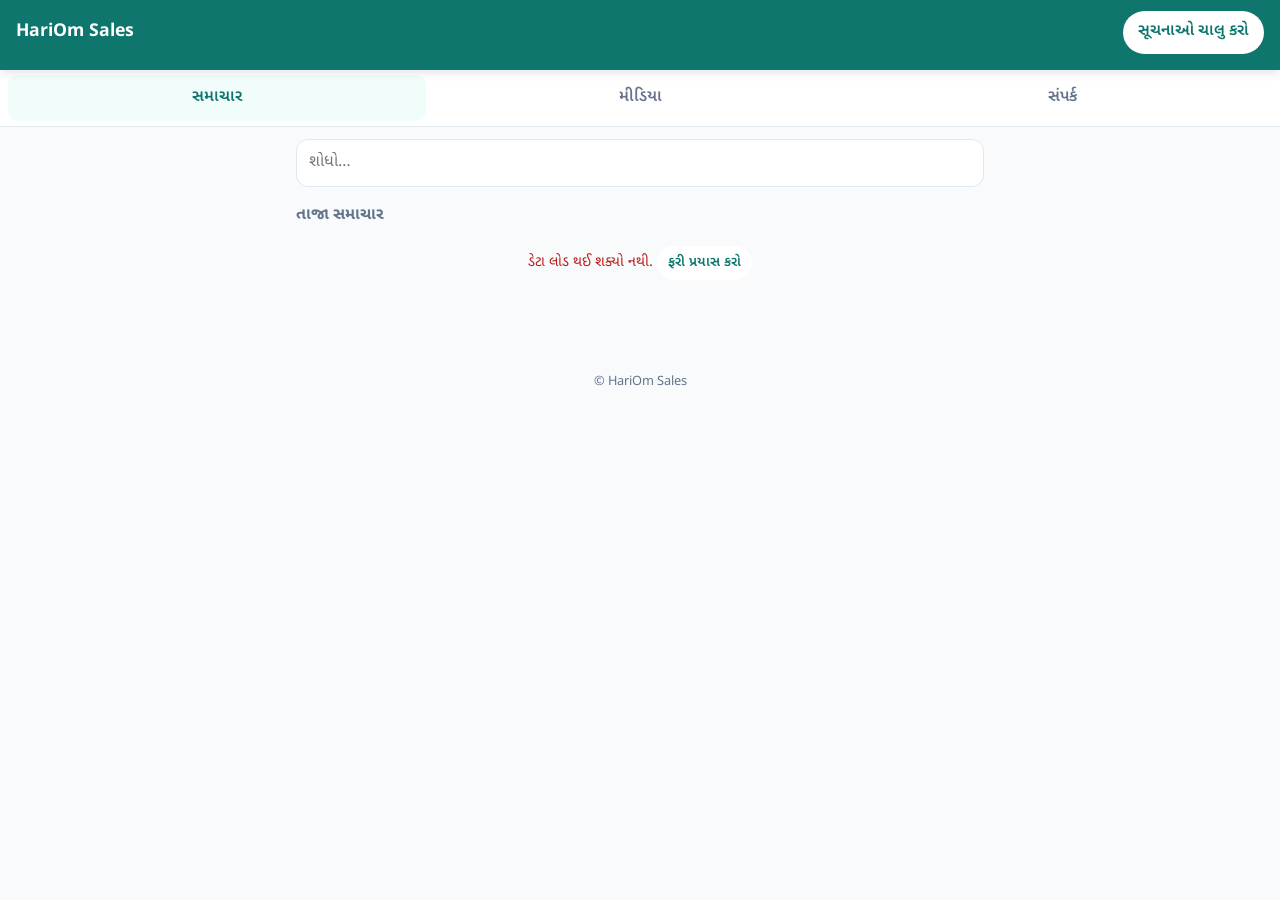
<file: index.html>
<!DOCTYPE html>
<html lang="gu">
<head>
<meta charset="utf-8" />
<meta name="viewport" content="width=device-width, initial-scale=1, viewport-fit=cover" />
<meta name="theme-color" content="#0f766e" />
<title>જામનગર એટલે જામનગર — સમાચાર અને સૂચનાઓ</title>
<meta name="description" content="HariOm Sales ની તાજી સૂચનાઓ, પ્રસંગો, ફોટા અને વિડીયો." />

<link rel="manifest" href="manifest.json" />
<link rel="icon" href="icons/icon-192.png" />
<link rel="apple-touch-icon" href="icons/icon-192.png" />
<link rel="stylesheet" href="style.css?v=1.0.0" />

<script src="config.js?v=1.0.0"></script>
<script src="https://cdn.onesignal.com/sdks/web/v16/OneSignalSDK.page.js" defer></script>
<script src="app.js?v=1.0.8" defer></script>

<!-- Gujarati webfont -->
<link rel="preconnect" href="https://fonts.googleapis.com" />
<link rel="preconnect" href="https://fonts.gstatic.com" crossorigin />
<link href="https://fonts.googleapis.com/css2?family=Noto+Sans+Gujarati:wght@400;600;700&display=swap" rel="stylesheet" />

</head>
<body>

<header class="topbar">
  <div class="topbar-row">
    <h1 class="brand">HariOm&nbsp;Sales</h1>
    <button id="btn-subscribe" class="btn btn-sub" type="button">
      <span id="sub-label">સૂચનાઓ ચાલુ કરો</span>
    </button>
  </div>
  <p id="sub-state" class="sub-state" role="status" aria-live="polite"></p>
</header>

<!-- Blocked-permission banner (§8.2) -->
<div id="blocked-banner" class="banner banner-warn" hidden>
  <strong>સૂચનાઓ બ્લોક કરેલી છે.</strong>
  <span>Chrome માં ⋮ → Site settings → Notifications → Allow કરો, પછી પેજ રીફ્રેશ કરો.</span>
</div>

<nav class="tabs" role="tablist">
  <button class="tab is-active" role="tab" data-tab="feed"    aria-selected="true">સમાચાર</button>
  <button class="tab"           role="tab" data-tab="media"   aria-selected="false">મીડિયા</button>
  <button class="tab"           role="tab" data-tab="contact" aria-selected="false">સંપર્ક</button>
</nav>

<main class="wrap">

  <!-- ================= FEED TAB ================= -->
  <section id="tab-feed" class="tabpanel" role="tabpanel">

    <!-- Upcoming events (§8.6) — hidden when empty -->
    <section id="events-section" class="card-soft" hidden>
      <h2 class="h2">આવનારા પ્રસંગો</h2>
      <div id="events-list" class="events-list"></div>
    </section>

    <div class="search-row">
      <input id="search" class="input" type="search" inputmode="search"
             placeholder="શોધો…" aria-label="સમાચાર શોધો" />
      <button id="search-clear" class="btn btn-ghost" type="button" hidden>સાફ કરો</button>
    </div>

    <!-- Starred pins (§8.4) -->
    <section id="starred-section" hidden>
      <h2 class="h2">પિન કરેલા</h2>
      <div id="starred-list"></div>
    </section>

    <h2 class="h2" id="feed-heading">તાજા સમાચાર</h2>
    <div id="feed-list"></div>

    <div id="feed-skeleton" class="skeleton-wrap" hidden>
      <div class="skeleton"></div><div class="skeleton"></div><div class="skeleton"></div>
    </div>

    <p id="feed-empty"  class="state-msg" hidden>અત્યારે કોઈ સમાચાર નથી.</p>
    <div id="feed-error" class="state-msg state-err" hidden>
      <span>ડેટા લોડ થઈ શક્યો નથી.</span>
      <button id="feed-retry" class="btn btn-small" type="button">ફરી પ્રયાસ કરો</button>
    </div>
    <p id="feed-end" class="state-msg" hidden>બસ, આટલું જ.</p>

    <!-- Infinite-scroll sentinel -->
    <div id="sentinel" aria-hidden="true"></div>
  </section>

  <!-- ================= MEDIA TAB ================= -->
  <section id="tab-media" class="tabpanel" role="tabpanel" hidden>
    <h2 class="h2">વિડીયો</h2>
    <ul id="videos-list" class="videos-list"></ul>
    <p id="videos-empty" class="state-msg" hidden>કોઈ વિડીયો નથી.</p>

    <h2 class="h2">ફોટા</h2>
    <div id="photos-grid" class="photo-grid"></div>
    <p id="photos-empty" class="state-msg" hidden>કોઈ ફોટો નથી.</p>
    <button id="photos-more" class="btn btn-ghost btn-block" type="button" hidden>વધુ ફોટા</button>
  </section>

  <!-- ================= CONTACT TAB ================= -->
  <section id="tab-contact" class="tabpanel" role="tabpanel" hidden>
    <h2 class="h2">અમારો સંપર્ક કરો</h2>
    <form id="contact-form" class="form" novalidate>
      <label class="lbl" for="c-name">નામ *</label>
      <input id="c-name" class="input" name="name" maxlength="80" required />

      <label class="lbl" for="c-mobile">મોબાઇલ (10 અંક) *</label>
      <input id="c-mobile" class="input" name="mobile" inputmode="tel"
             maxlength="18" placeholder="+91 98765 43210" required />

      <label class="lbl" for="c-email">ઈ-મેલ *</label>
      <input id="c-email" class="input" name="email" type="email" maxlength="120" required />

      <label class="lbl" for="c-message">સંદેશ *</label>
      <textarea id="c-message" class="input" name="message" rows="5" maxlength="2000" required></textarea>

      <label class="lbl" for="c-captcha">
        ચકાસણી: <span id="captcha-q">લોડ થાય છે…</span>
      </label>
      <div class="row">
        <input id="c-captcha" class="input" name="captcha" inputmode="numeric" maxlength="6" required />
        <button id="captcha-refresh" class="btn btn-ghost" type="button" title="નવો પ્રશ્ન">↻</button>
      </div>

      <button id="contact-submit" class="btn btn-primary btn-block" type="submit">મોકલો</button>
      <p id="contact-msg" class="state-msg" role="status" aria-live="polite" hidden></p>
    </form>
  </section>

</main>

<footer class="footer">
  <p>© HariOm Sales</p>
</footer>

<!-- Custom subscribe prompt (never the raw browser prompt) -->
<div id="prompt-modal" class="modal" hidden>
  <div class="modal-box" role="dialog" aria-modal="true" aria-labelledby="pm-title">
    <h3 id="pm-title">સૂચનાઓ મેળવવી છે?</h3>
    <p>નવા સમાચાર અને ઓફર તરત જ તમારા ફોન પર મળશે.</p>
    <div class="modal-actions">
      <button id="pm-no"  class="btn btn-ghost" type="button">પછી</button>
      <button id="pm-yes" class="btn btn-primary" type="button">હા, ચાલુ કરો</button>
    </div>
  </div>
</div>

<div id="toast" class="toast" role="status" aria-live="polite" hidden></div>

</body>
</html>
</file>
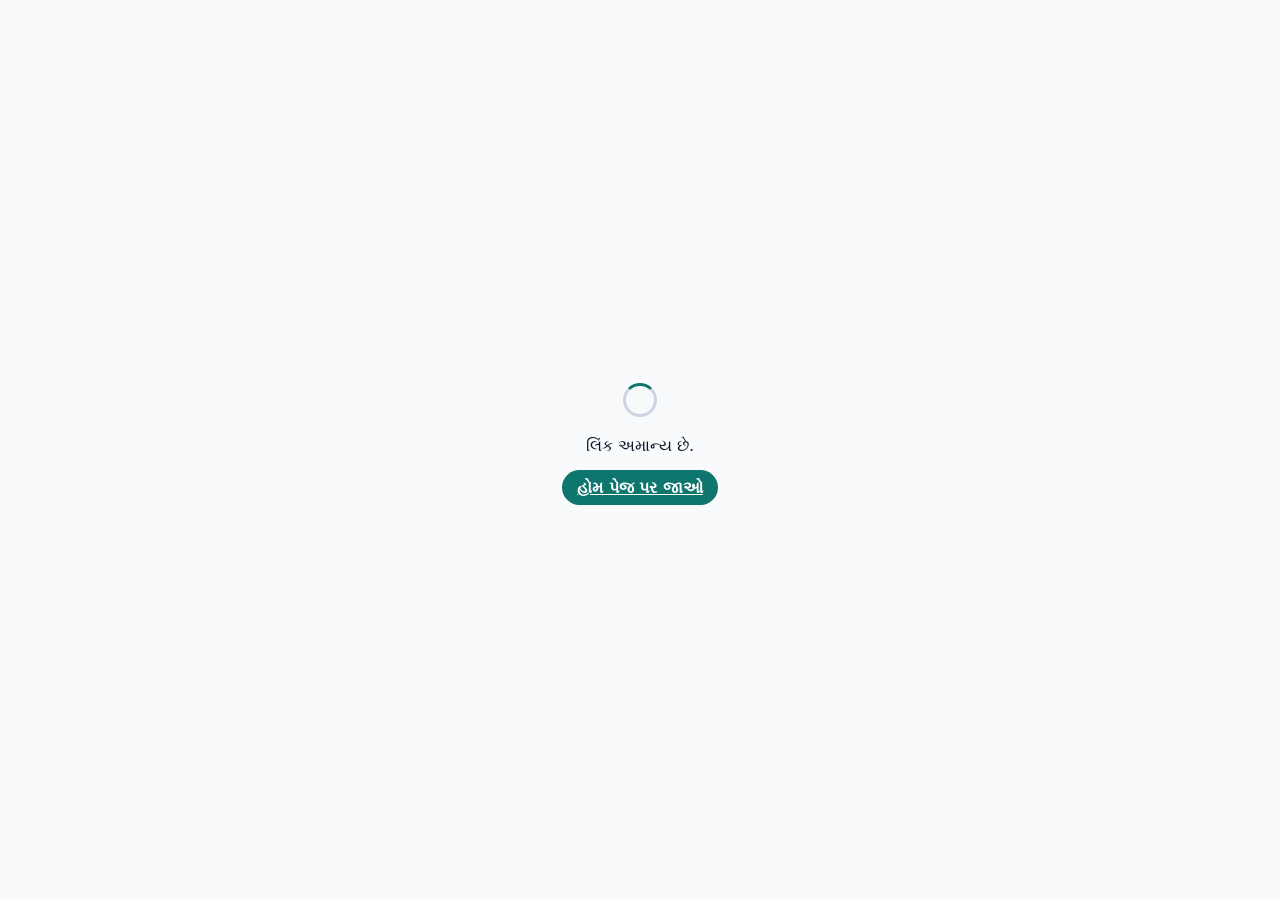
<file: go.html>
<!DOCTYPE html>
<html lang="gu">
<head>
<meta charset="utf-8" />
<meta name="viewport" content="width=device-width, initial-scale=1" />
<meta name="robots" content="noindex,nofollow" />
<title>ખુલે છે…</title>
<link rel="stylesheet" href="/style.css?v=1.0.0" />
</head>
<body class="go-body">
<div class="go-box">
  <div class="spinner" aria-hidden="true"></div>
  <p id="go-msg">લિંક ખુલે છે…</p>
  <p id="go-fallback" hidden><a id="go-link" class="btn btn-primary" href="/">હોમ પેજ પર જાઓ</a></p>
</div>

<script src="/config.js?v=1.0.0"></script>
<script>
/* =====================================================================
   D1(a) click interstitial.
   SECURITY: the redirect target comes ONLY from pushup_log_click(), i.e.
   from messages.redirect_url in the DB. Any ?u= parameter is IGNORED so
   this page can never be used as an open redirect.
   ===================================================================== */
(function () {
  var cfg  = window.PUSHUP_CONFIG || {};
  var msgEl = document.getElementById('go-msg');
  var fb    = document.getElementById('go-fallback');

  function fail(text) {
    msgEl.textContent = text;
    fb.hidden = false;
  }

  var id = new URLSearchParams(location.search).get('id') || '';
  var UUID_RE = /^[0-9a-f]{8}-[0-9a-f]{4}-[0-9a-f]{4}-[0-9a-f]{4}-[0-9a-f]{12}$/i;

  if (!UUID_RE.test(id)) { fail('લિંક અમાન્ય છે.'); return; }

  // Hard timeout so a slow network never traps the user here.
  var done = false;
  var timer = setTimeout(function () {
    if (!done) { done = true; location.replace('/'); }
  }, 4000);

  fetch(cfg.SUPABASE_URL + '/rest/v1/rpc/' + cfg.RPC_LOG_CLICK, {
    method: 'POST',
    headers: {
      'apikey': cfg.SUPABASE_ANON_KEY,
      'Authorization': 'Bearer ' + cfg.SUPABASE_ANON_KEY,
      'Content-Type': 'application/json'
    },
    body: JSON.stringify({ p_message_id: id })
  })
  .then(function (r) { return r.ok ? r.json() : null; })
  .then(function (url) {
    if (done) return;
    done = true; clearTimeout(timer);
    if (typeof url === 'string' && /^https?:\/\//i.test(url)) {
      location.replace(url);                 // DB-provided target only
    } else {
      location.replace('/');                 // no redirect_url → home
    }
  })
  .catch(function () {
    if (done) return;
    done = true; clearTimeout(timer);
    location.replace('/');
  });
})();
</script>
</body>
</html>
</file>
<file: style.css>
/* ===== PushUP public styles — mobile-first, Gujarati-friendly ===== */
:root{
  --teal:#0f766e; --teal-d:#115e59; --bg:#f8fafc; --card:#ffffff;
  --ink:#0f172a; --mut:#64748b; --line:#e2e8f0; --warn:#fef3c7;
  --warn-ink:#92400e; --err:#b91c1c; --star:#fffbeb; --r:14px;
}
*{box-sizing:border-box}
html,body{margin:0;padding:0}
body{
  font-family:"Noto Sans Gujarati","Noto Sans",system-ui,-apple-system,"Segoe UI",Roboto,sans-serif;
  background:var(--bg); color:var(--ink); line-height:1.65;
  -webkit-text-size-adjust:100%;
}
h1,h2,h3{margin:0 0 .4rem; line-height:1.4}
a{color:var(--teal)}

/* ---- top bar ---- */
.topbar{
  position:sticky; top:0; z-index:20; background:var(--teal); color:#fff;
  padding:.7rem 1rem calc(.7rem + env(safe-area-inset-top,0));
  box-shadow:0 2px 10px rgba(0,0,0,.12);
}
.topbar-row{display:flex; align-items:center; justify-content:space-between; gap:.6rem}
.brand{font-size:1.1rem; font-weight:700; margin:0}
.sub-state{margin:.35rem 0 0; font-size:.78rem; opacity:.9}

/* ---- buttons ---- */
.btn{
  font:inherit; cursor:pointer; border:0; border-radius:999px;
  padding:.5rem .95rem; background:#fff; color:var(--teal); font-weight:600;
  min-height:40px;
}
.btn:disabled{opacity:.65; cursor:default}
.btn-sub.is-on{background:#ccfbf1; color:var(--teal-d)}
.btn-primary{background:var(--teal); color:#fff}
.btn-ghost{background:transparent; color:var(--teal); border:1px solid var(--line)}
.btn-small{padding:.3rem .7rem; min-height:34px; font-size:.85rem}
.btn-block{display:block; width:100%; margin-top:.8rem; border-radius:var(--r)}

/* ---- banners ---- */
.banner{margin:.6rem 1rem; padding:.7rem .9rem; border-radius:var(--r); font-size:.88rem}
.banner-warn{background:var(--warn); color:var(--warn-ink)}

/* ---- tabs ---- */
.tabs{display:flex; gap:.3rem; background:#fff; border-bottom:1px solid var(--line);
  position:sticky; top:62px; z-index:15; padding:.3rem .5rem}
.tab{flex:1; font:inherit; background:transparent; border:0; cursor:pointer;
  padding:.6rem .3rem; color:var(--mut); font-weight:600; border-radius:10px; min-height:44px}
.tab.is-active{color:var(--teal); background:#f0fdfa}

/* ---- layout ---- */
.wrap{max-width:720px; margin:0 auto; padding:.8rem 1rem 3rem}
.h2{font-size:1rem; color:var(--mut); margin:1.1rem 0 .5rem; font-weight:700}
.card-soft{background:#f0fdfa; border:1px solid #99f6e4; border-radius:var(--r);
  padding:.8rem .9rem; margin-bottom:.8rem}

/* ---- search ---- */
.search-row{display:flex; gap:.5rem; align-items:center}
.input{
  width:100%; font:inherit; padding:.6rem .75rem; border:1px solid var(--line);
  border-radius:12px; background:#fff; color:var(--ink); min-height:44px;
}
.input:focus{outline:2px solid #5eead4; outline-offset:1px}

/* ---- cards ---- */
.card{background:var(--card); border:1px solid var(--line); border-radius:var(--r);
  padding:.85rem .9rem; margin-bottom:.7rem; box-shadow:0 1px 3px rgba(15,23,42,.05)}
.card-star{background:var(--star); border-color:#fde68a}
.card-head{display:flex; gap:.4rem; align-items:flex-start}
.card-title{font-size:1.02rem; font-weight:700}
.card-body{margin:.35rem 0 .5rem; white-space:pre-wrap; overflow-wrap:anywhere}
.card-meta{display:flex; gap:.5rem; align-items:center; font-size:.76rem; color:var(--mut); flex-wrap:wrap}
.chip{background:#e2e8f0; border-radius:999px; padding:.1rem .55rem}
.card-link{display:inline-block; margin-top:.5rem; font-weight:600; text-decoration:none}
.card-actions{display:flex; gap:.5rem; margin-top:.6rem}
.btn-fb{font:inherit; cursor:pointer; background:#f1f5f9; border:1px solid var(--line);
  border-radius:999px; padding:.3rem .8rem; min-height:38px}
.btn-fb.is-on{background:#ccfbf1; border-color:#5eead4; font-weight:700}
.star{font-size:1rem; line-height:1.5}

/* ---- events ---- */
.event + .event{border-top:1px dashed #99f6e4; margin-top:.6rem; padding-top:.6rem}
.event h3{font-size:.98rem}
.event-sub{margin:.1rem 0; color:var(--mut); font-size:.85rem}

/* ---- media ---- */
.videos-list{list-style:none; margin:0; padding:0}
.videos-list li{background:#fff; border:1px solid var(--line); border-radius:12px;
  margin-bottom:.45rem}
.videos-list a{display:block; padding:.65rem .8rem; text-decoration:none; font-weight:600}
.photo-grid{display:grid; grid-template-columns:repeat(auto-fill,minmax(110px,1fr)); gap:.5rem}
.photo{display:block; aspect-ratio:1/1; overflow:hidden; border-radius:12px; background:#e2e8f0}
.photo img{width:100%; height:100%; object-fit:cover; display:block}

/* ---- form ---- */
.form{display:block}
.lbl{display:block; margin:.7rem 0 .25rem; font-size:.86rem; font-weight:600; color:var(--mut)}
.row{display:flex; gap:.5rem; align-items:center}

/* ---- states ---- */
.state-msg{color:var(--mut); font-size:.9rem; text-align:center; padding:.7rem}
.state-err{color:var(--err)}
.skeleton-wrap{padding:.2rem 0}
.skeleton{height:92px; border-radius:var(--r); margin-bottom:.7rem;
  background:linear-gradient(90deg,#eef2f7 25%,#e2e8f0 37%,#eef2f7 63%);
  background-size:400% 100%; animation:sh 1.3s ease infinite}
@keyframes sh{0%{background-position:100% 0}100%{background-position:0 0}}
#sentinel{height:1px}

/* ---- modal + toast ---- */
.modal{position:fixed; inset:0; background:rgba(15,23,42,.5); display:flex;
  align-items:center; justify-content:center; padding:1.2rem; z-index:50}
.modal-box{background:#fff; border-radius:18px; padding:1.1rem 1.2rem; max-width:360px}
.modal-actions{display:flex; gap:.6rem; justify-content:flex-end; margin-top:.9rem}
.toast{position:fixed; left:50%; bottom:1.2rem; transform:translateX(-50%);
  background:#0f172a; color:#fff; padding:.6rem 1rem; border-radius:999px;
  font-size:.88rem; z-index:60; max-width:90%}

/* ---- footer ---- */
.footer{text-align:center; color:var(--mut); font-size:.8rem; padding:1.2rem}

/* ---- go.html ---- */
.go-body{display:flex; align-items:center; justify-content:center; min-height:100vh}
.go-box{text-align:center; padding:1.5rem}
.spinner{width:34px; height:34px; margin:0 auto .8rem; border-radius:50%;
  border:3px solid #cbd5e1; border-top-color:var(--teal); animation:sp .8s linear infinite}
@keyframes sp{to{transform:rotate(360deg)}}

@media (prefers-reduced-motion:reduce){*{animation:none!important; transition:none!important}}
[hidden] { display: none !important; }
</file>
